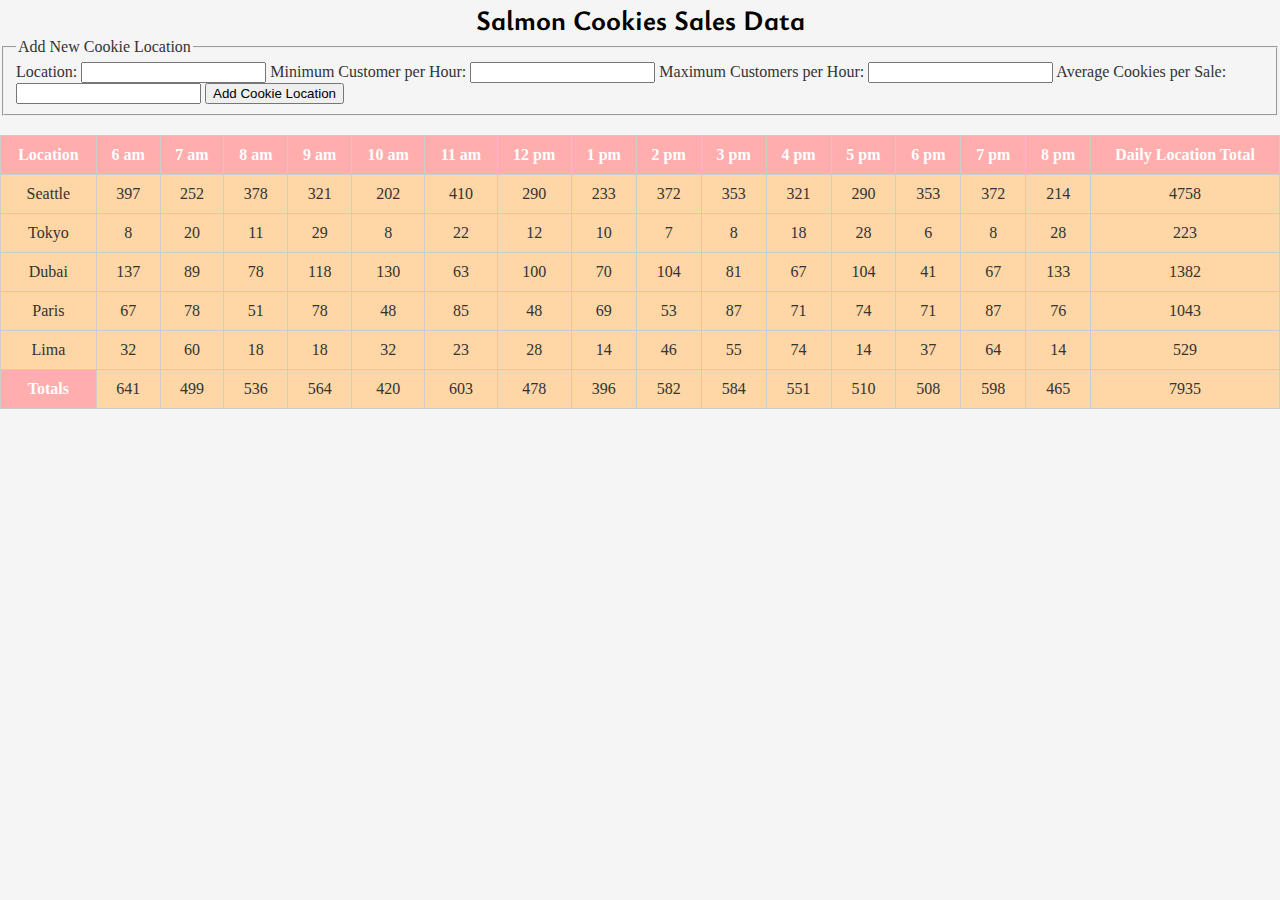
<file: sales.html>
<!DOCTYPE html>
<html lang="en">
    <head>
        <meta charset="UTF-8">
        <meta name="viewport" content="width=device-width, initial-scale=1.0">
        <title>Pat's Salmon Cookies - Sales Data</title>
        <link href="https://fonts.googleapis.com/css2?family=Ysabeau+Infant:ital,wght@1,700&display=swap" rel="stylesheet">
        <link rel="stylesheet" href="style.css">
    </head>
    <body>
        <h1>Salmon Cookies Sales Data</h1>
        <form id="new-cookie-stand-form">
            <fieldset>
                <legend>Add New Cookie Location</legend>
                <label for="location">Location:</label>
                <input type="text" id="location" required>

                <label for="min-customers">Minimum Customer per Hour:</label>
                <input type="number" id="min-customers" required>

                <label for="max-customers">Maximum Customers per Hour:</label>
                <input type="number" id="max-customers" required>

                <label for="avg-cookies">Average Cookies per Sale:</label>
                <input type="number" id="avg-cookies" step="0.01" required>

                <button type="submit">Add Cookie Location</button>
            </fieldset>
        </form>
        <table id="sales-table">
            <thead>
                <tr></tr>
            </thead>
            <tbody id="sales-list"></tbody>
            <tfoot id="footer-row"></tfoot>
        </table>
        <script src="JS/app.js"></script>
    </body>
</html>
</file>
<file: style.css>
h1 {
    font-family: 'Ysabeau Infant', sans-serif;
    color: black;
    font-size: 28px;
    text-align: center;
    padding: 20px;
}

h2 {
    font-family: 'Ysabeau Infant', sans-serif;
    color: black;
    font-size: 22px;
    text-align: center;
    padding: 20px;
}

ul, li {
    font-family: Arial, Helvetica, sans-serif;
}

body, h1, ul, table {
    margin: 0;
    padding: 0;
}

body, p {
    font-family: Georgia, 'Times New Roman', Times, serif;
}

body {
    color: #333;
    background-color: #f5f5f5 ;
}

ul {
    background-color:beige ;
}

table {
    width: 100%;
    border-collapse: collapse;
    margin-top: 20px;
}

th, td {
    padding: 10px;
    text-align: center;
    border: 1px solid #ccc;
}
th {
    background-color: #ffadad;
    color: #fff;
}

td {
    background-color: #ffd6a5;
}

tr:nth-child(even) {
    background-color: #ffe6b8;
}

tr:hover {
    background-color: #ffb7b7;
}

.img-container {
   display: flex;
   justify-content: center;
   align-items: center;
   height: 100vh;
}

.img-container img {
    display: block;
    margin: 0 auto;
    height: auto;
}

.button {
    display: block;
    text-align: center;
    margin-top: 20px;
    font-size: 35px;
}

.gallery {
    margin: 20px auto;
    max-width: 800px;
}

.gallery-images {
    display: flex;
    justify-content: space-between;
}

.gallery-images img {
    width: 150px;
    margin: 10px;
}
</file>
